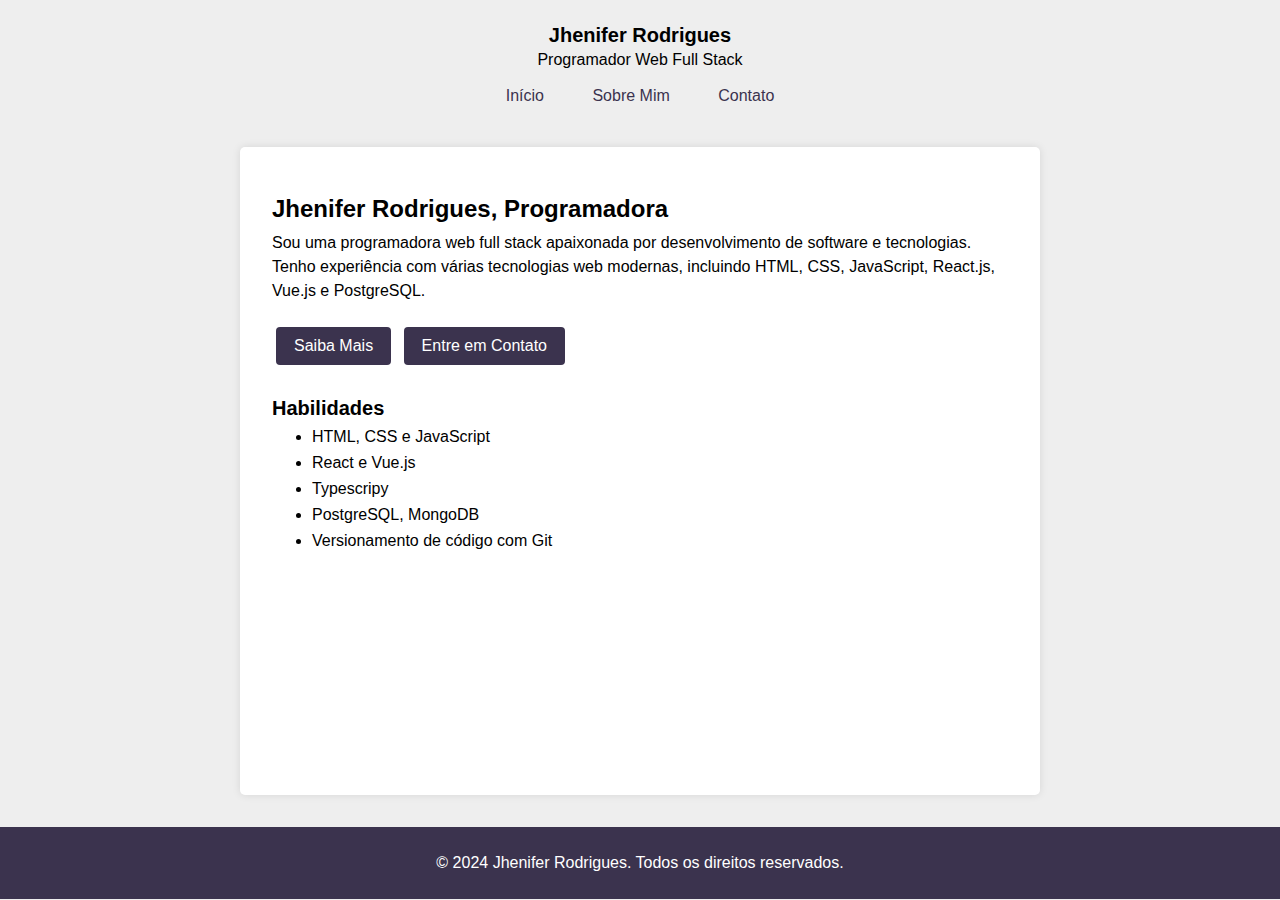
<file: index.html>
<!DOCTYPE html>
<html lang="pt-br">
  <head>
    <meta charset="UTF-8" />
    <meta name="viewport" content="width=device-width, initial-scale=1.0" />
    <title>Início - Jhenifer Rodrigues, Programadora</title>
    <link rel="stylesheet" href="style.css" />
  </head>

  <body>
    <header>
      <div>
        <div class="logo">Jhenifer Rodrigues</div>
        <div class="title">Programador Web Full Stack</div>
      </div>
      <nav>
        <a href="/index.html" class="nav-link">Início</a>
        <a href="/sobre.html" class="nav-link">Sobre Mim</a>
        <a href="/contato.html" class="nav-link">Contato</a>
      </nav>
      <div></div>
    </header>
    <div class="container">
      <section>
        <h1>Jhenifer Rodrigues, Programadora</h1>
        <p>
          Sou uma programadora web full stack apaixonada por desenvolvimento de
          software e tecnologias. Tenho experiência com várias tecnologias web
          modernas, incluindo HTML, CSS, JavaScript, React.js, Vue.js e PostgreSQL.
        </p>
      </section>

      <section>
        <a href="/sobre.html" class="call-to-action">Saiba Mais</a>
        <a href="/contato.html" class="call-to-action">Entre em Contato</a>
      </section>

      <section class="skills">
        <h2>Habilidades</h2>
        <ul>
          <li>HTML, CSS e JavaScript</li>
          <li>React e Vue.js</li>
          <li>Typescripy</li>
          <li>PostgreSQL, MongoDB</li>
          <li>Versionamento de código com Git</li>
        </ul>
      </section>
    </div>
    <footer>
      <p>&copy; 2024 Jhenifer Rodrigues. Todos os direitos reservados.</p>
    </footer>
  </body>
</html>
</file>
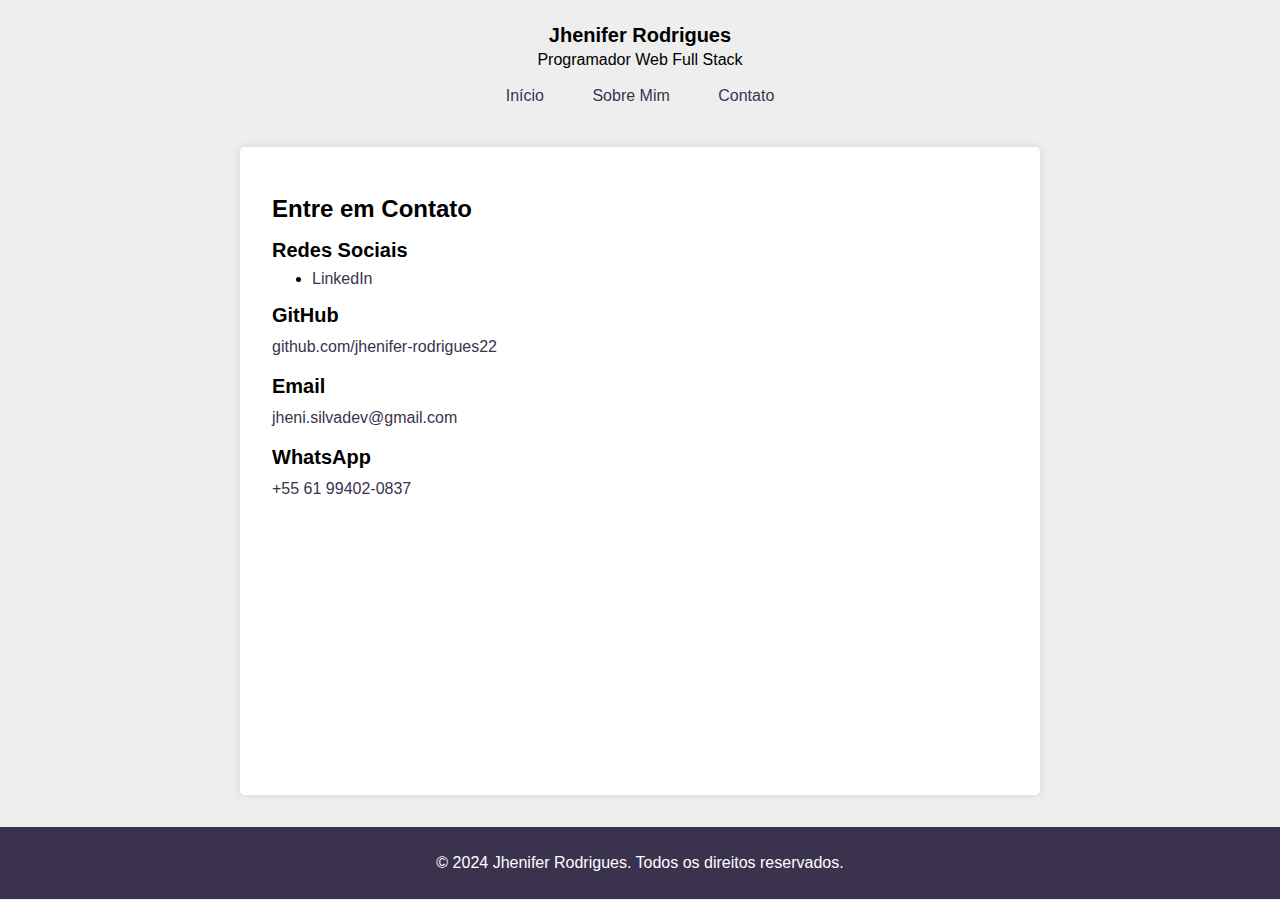
<file: contato.html>
<!DOCTYPE html>
<html lang="pt-br">
  <head>
    <meta charset="UTF-8" />
    <meta name="viewport" content="width=device-width, initial-scale=1.0" />
    <title>Contato - Jhenifer Rodrigues</title>
    <link rel="stylesheet" href="style.css" />
  </head>

  <body>
    <header>
      <div>
        <div class="logo">Jhenifer Rodrigues</div>
        <div class="title">Programador Web Full Stack</div>
      </div>
      <nav>
        <a href="/index.html" class="nav-link">Início</a>
        <a href="/sobre.html" class="nav-link">Sobre Mim</a>
        <a href="/contato.html" class="nav-link">Contato</a>
      </nav>
      <div></div>
    </header>
    <div class="container">
      <section>
        <h1>Entre em Contato</h1>
        <h2>Redes Sociais</h2>
        <ul>
          <li>
            <a href="https://www.linkedin.com/in/jhenifer-rodrigues" target="_blank">LinkedIn</a>
          </li>
        </ul>
        <h2>GitHub</h2>
        <p>
          <a href="https://github.com/jheni-rodrigues22" target="_blank">github.com/jhenifer-rodrigues22</a>
        </p>
        <h2>Email</h2>
        <p><a href="mailto:johndoe@example.com">jheni.silvadev@gmail.com</a></p>
        <h2>WhatsApp</h2>
        <p>
          <a href="https://wa.me/" target="_blank">+55 61 99402-0837</a>
        </p>
      </section>
    </div>
    <footer>
      <p>&copy; 2024 Jhenifer Rodrigues. Todos os direitos reservados.</p>
    </footer>
  </body>
</html>
</file>
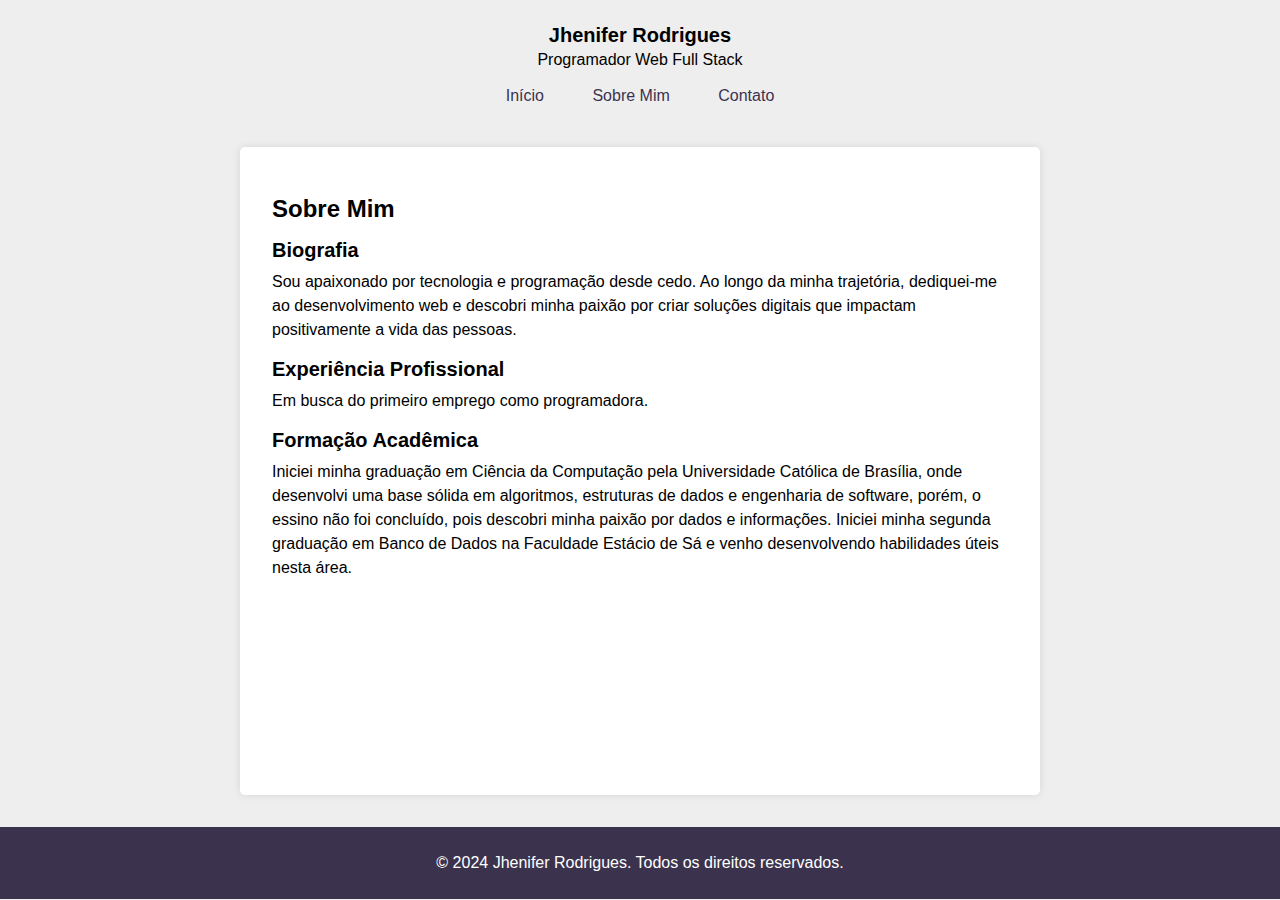
<file: sobre.html>
<!DOCTYPE html>
<html lang="pt-br">
  <head>
    <meta charset="UTF-8" />
    <meta name="viewport" content="width=device-width, initial-scale=1.0" />
    <title>Sobre - Jhenifer Rodrigues</title>
    <link rel="stylesheet" href="style.css" />
  </head>
  <body>
    <header>
      <div>
        <div class="logo">Jhenifer Rodrigues</div>
        <div class="title">Programador Web Full Stack</div>
      </div>
      <nav>
        <a href="/index.html" class="nav-link">Início</a>
        <a href="/sobre.html" class="nav-link">Sobre Mim</a>
        <a href="/contato.html" class="nav-link">Contato</a>
      </nav>
      <div></div>
    </header>
    <div class="container">
      <section>
        <h1>Sobre Mim</h1>
        <h2>Biografia</h2>
        <p>
          Sou apaixonado por tecnologia e programação desde cedo. Ao longo da
          minha trajetória, dediquei-me ao desenvolvimento web e descobri minha
          paixão por criar soluções digitais que impactam positivamente a vida
          das pessoas.
        </p>
        <h2>Experiência Profissional</h2>
        <p>
          Em busca do primeiro emprego como programadora.
        </p>
        <h2>Formação Acadêmica</h2>
        <p>
          Iniciei minha graduação em Ciência da Computação pela Universidade Católica de Brasília, onde
          desenvolvi uma base sólida em algoritmos, estruturas de dados e
          engenharia de software, porém, o essino não foi concluído, pois descobri minha paixão por dados e informações. Iniciei minha segunda graduação em Banco de Dados na Faculdade Estácio de Sá e venho desenvolvendo habilidades úteis nesta área.
        </p>
      </section>
    </div>
    <footer>
      <p>&copy; 2024 Jhenifer Rodrigues. Todos os direitos reservados.</p>
    </footer>
  </body>
</html>
</file>
<file: style.css>
* {
    box-sizing: border-box;
    margin: 0;
    padding: 0;
  }
  
  body {
    font-family: Arial, sans-serif;
    margin: 0;
    padding: 0;
    background-color: #eee;
  }
  
  header {
    padding: 1.5rem 0;
    text-align: center;
  }
  
  header .logo {
    font-size: 1.25rem;
    font-weight: 600;
    margin-bottom: 0.25rem;
  }
  
  header .nav-link {
    color: #3b334e;
    border-radius: 4px;
    display: inline-block;
    margin: 0.5rem 0.25rem;
    padding: 0.625rem 1.125rem;
    text-decoration: none;
    transition: 0.2s;
  }
  
  header .nav-link:hover {
    background-color: #e2d7ff;
  }
  
  h1 {
    font-size: 1.5rem;
    margin: 1rem 0 0.5rem;
  }
  
  h2 {
    font-size: 1.25rem;
    margin: 1rem 0 0.5rem;
  }
  
  p {
    line-height: 1.5;
  }
  
  a {
    color: #3b334e;
    text-decoration: none;
  }
  
  ul li {
    margin-bottom: 0.5rem;
    margin-left: 2.5rem;
  }
  
  .container {
    min-height: calc(100vh - 252px);
    max-width: 800px;
    margin: 0 auto 2rem;
    padding: 2rem;
    background-color: #fff;
    box-shadow: 0 0 0.5rem rgba(0, 0, 0, 0.1);
    border-radius: 5px;
  }
  
  section {
    margin-bottom: 1rem;
  }
  
  .call-to-action {
    background-color: #3b334e;
    border: 0;
    border-radius: 4px;
    color: #fff;
    cursor: pointer;
    display: inline-block;
    margin: 0.5rem 0.25rem;
    padding: 0.625rem 1.125rem;
    text-decoration: none;
    transition: 0.2s;
  }
  
  .call-to-action:hover {
    background-color: #4e4368;
  }
  
  .skills {
    margin-top: 1.5rem;
  }
  
  footer {
    text-align: center;
    padding: 1.5rem 0;
    background-color: #3b334e;
    color: #fff;
  }
</file>
